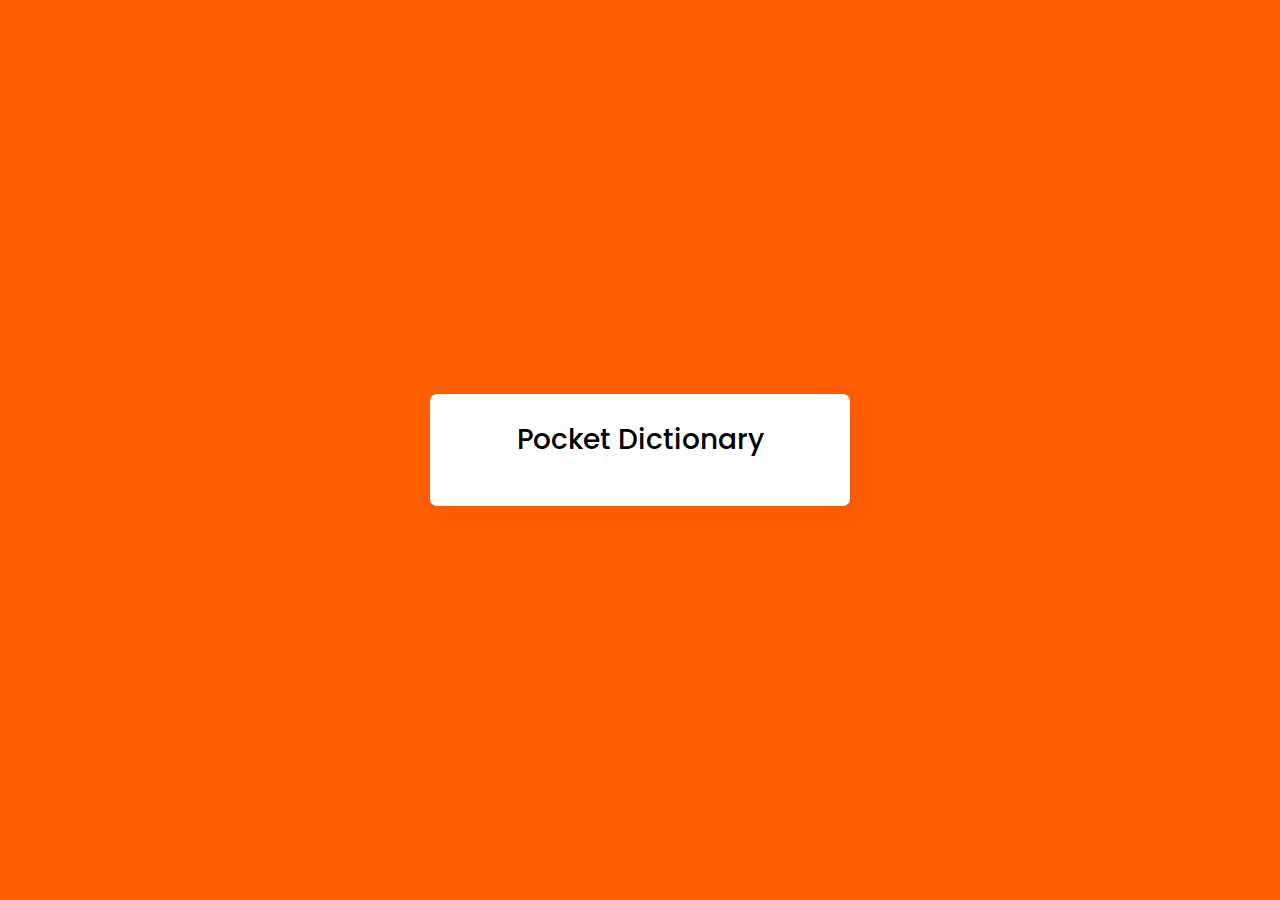
<file: docs/index.html>
<!DOCTYPE html>
<html lang="en" dir="ltr">
  <head>
    <meta charset="utf-8">  
    <title>Pocket Dictionary</title>
    <link rel="stylesheet" href="style.css">
    <meta name="viewport" content="width=device-width, initial-scale=1.0">
    <link rel="stylesheet" href="https://fonts.googleapis.com/icon?family=Material+Icons">
    <link rel="stylesheet" href="https://cdnjs.cloudflare.com/ajax/libs/font-awesome/5.15.3/css/all.min.css"/>
  </head>
  <body>
    <div class="wrapper">
      <header>Pocket Dictionary</header>
      <ul>
        <li class="word">
          <div class="details">
            <p>__</p>
            <span>_ _</span>
          </div>
          <i class="fas fa-volume-up"></i>
        </li>
        <div class="content">
          <li class="meaning">
            <div class="details">
              <p>Meaning</p>
              <span>___</span>
            </div>
          </li>
          <li class="example">
            <div class="details">
              <p>Example</p>
              <span>___</span>
            </div>
          </li>
          <li class="synonyms">
            <div class="details">
              <p>Synonyms</p>
              <div class="list"></div>
            </div>
          </li>
        </div>
      </ul>
    </div>
    <script src="script.js"></script>
  </body>
</html>
</file>
<file: docs/style.css>
/* Import Google Font - Poppins */
@import url('https://fonts.googleapis.com/css2?family=Poppins:wght@400;500;600;700&display=swap');
*{
  margin: 0;
  padding: 0;
  box-sizing: border-box;
  font-family: 'Poppins', sans-serif;
}
body{
  display: flex;
  align-items: center;
  justify-content: center;
  min-height: 100vh;
  background: #ff5e00;
}
::selection{
  color: #fff;
  background: #ff5e00;
}
.wrapper{
  width: 420px;
  border-radius: 7px;
  background: #fff;
  padding: 25px 28px 45px;
  box-shadow: 7px 7px 20px rgba(0, 0, 0, 0.05);
}
.wrapper header{
  font-size: 28px;
  font-weight: 500;
  text-align: center;
}

.info-text span{
  font-weight: 500;
}
.wrapper ul{
  height: 0;
  opacity: 0;
  padding-right: 1px;
  overflow-y: hidden;
  transition: all 0.2s ease;
}
.wrapper.active ul{
  opacity: 1;
  height: 303px;
}
.wrapper ul li{
  display: flex;
  list-style: none;
  margin-bottom: 14px;
  align-items: center;
  padding-bottom: 17px;
  border-bottom: 1px solid #D9D9D9;
  justify-content: space-between;
}
ul li:last-child{
  margin-bottom: 0;
  border-bottom: 0;
  padding-bottom: 0;
}
ul .word p{
  font-size: 22px;
  font-weight: 500;
}
ul .word span{
  font-size: 12px;
  color: #989898;
}
ul .word i{
  color: #999;
  font-size: 15px;
  cursor: pointer;
}
ul .content{
  max-height: 215px;
  overflow-y: auto;
}
ul .content::-webkit-scrollbar{
  width: 0px;
}
.content li .details{
  padding-left: 10px;
  border-radius: 4px 0 0 4px;
  border-left: 3px solid #ff5e00;
}
.content li p{
  font-size: 17px;
  font-weight: 500;
}
.content li span{
  font-size: 15px;
  color: #7E7E7E;
}
.content .synonyms .list{
  display: flex;
  flex-wrap: wrap;
}
.content .synonyms span{
  cursor: pointer;
  margin-right: 5px;
  text-decoration: underline;
}
</file>
